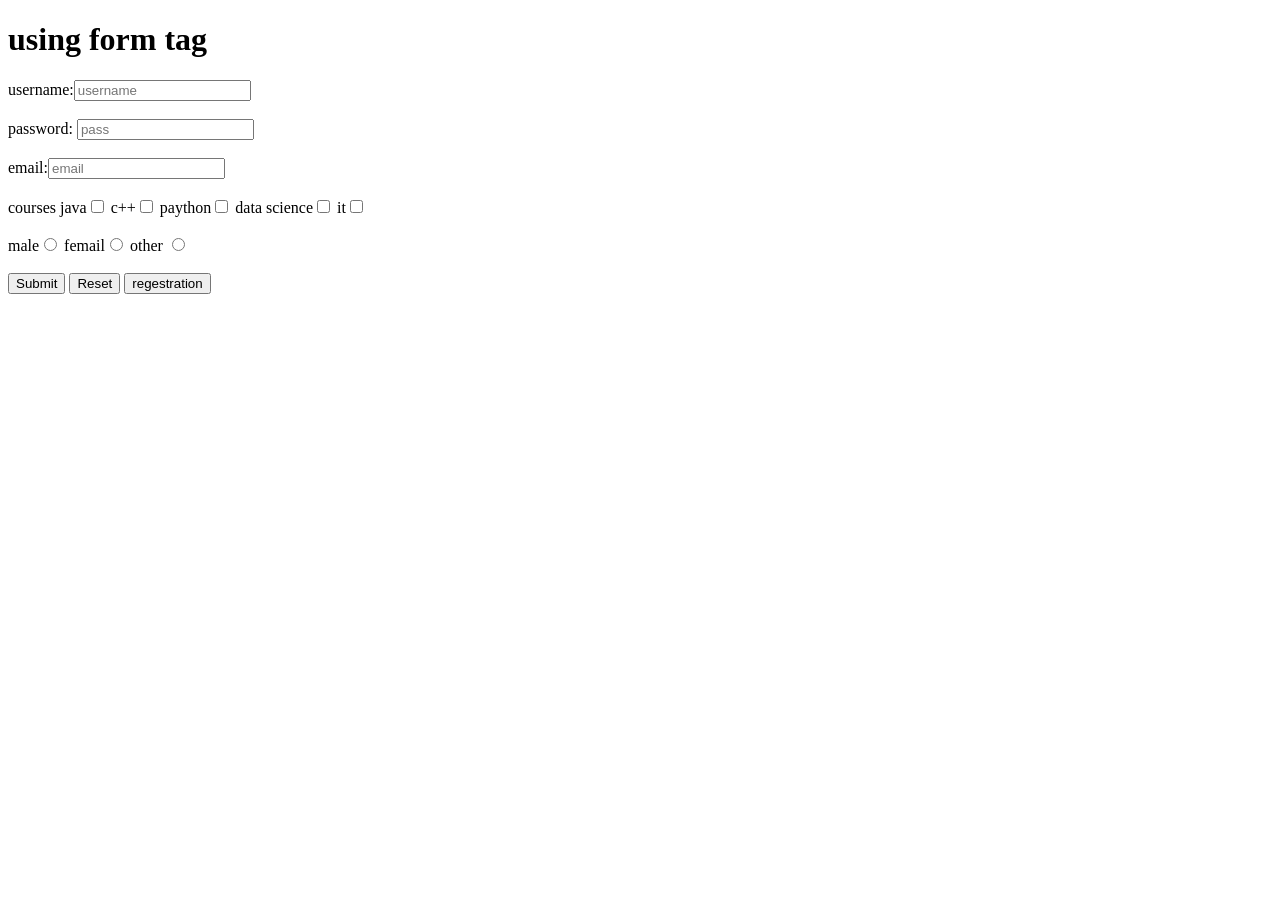
<file: form.html>
<!DOCTYPE html>
<html lang="en">
<head>
    <meta charset="UTF-8">
    <meta name="viewport" content="width=device-width, initial-scale=1.0">
    <title>form tag</title>
</head>
<body>
    <h1>using form tag</h1>
    <form>
      <lable for="">username:</lable><input type="text" name="user" id="text input" placeholder="username"><br><br>
       <lable for="">password:</lable> <input type="password" name="pass" required placeholder="pass"><br><br>
    <lable for="">email:</lable><input type="email" name="email" required placeholder="email"><br><br>
        <lable>courses</lable>

         <lable for="">java</lable><input type="checkbox">
         <lable for="">c++</lable><input type="checkbox">
         <lable for="">paython</lable><input type="checkbox">
         <lable for="">data science</lable><input type="checkbox">
         <lable for="">it</lable><input type="checkbox"><br><br>
         <label for="">male</label><input type="radio" name="gender">
          <label for="">femail</label><input type="radio" name="femail">
         <lable for="">other</lable> <input type="radio"  name="other"><br><br>
          <input type="submit">
          <input type="reset">
          <button type="submit">regestration</button>
</body>

</html>
</file>
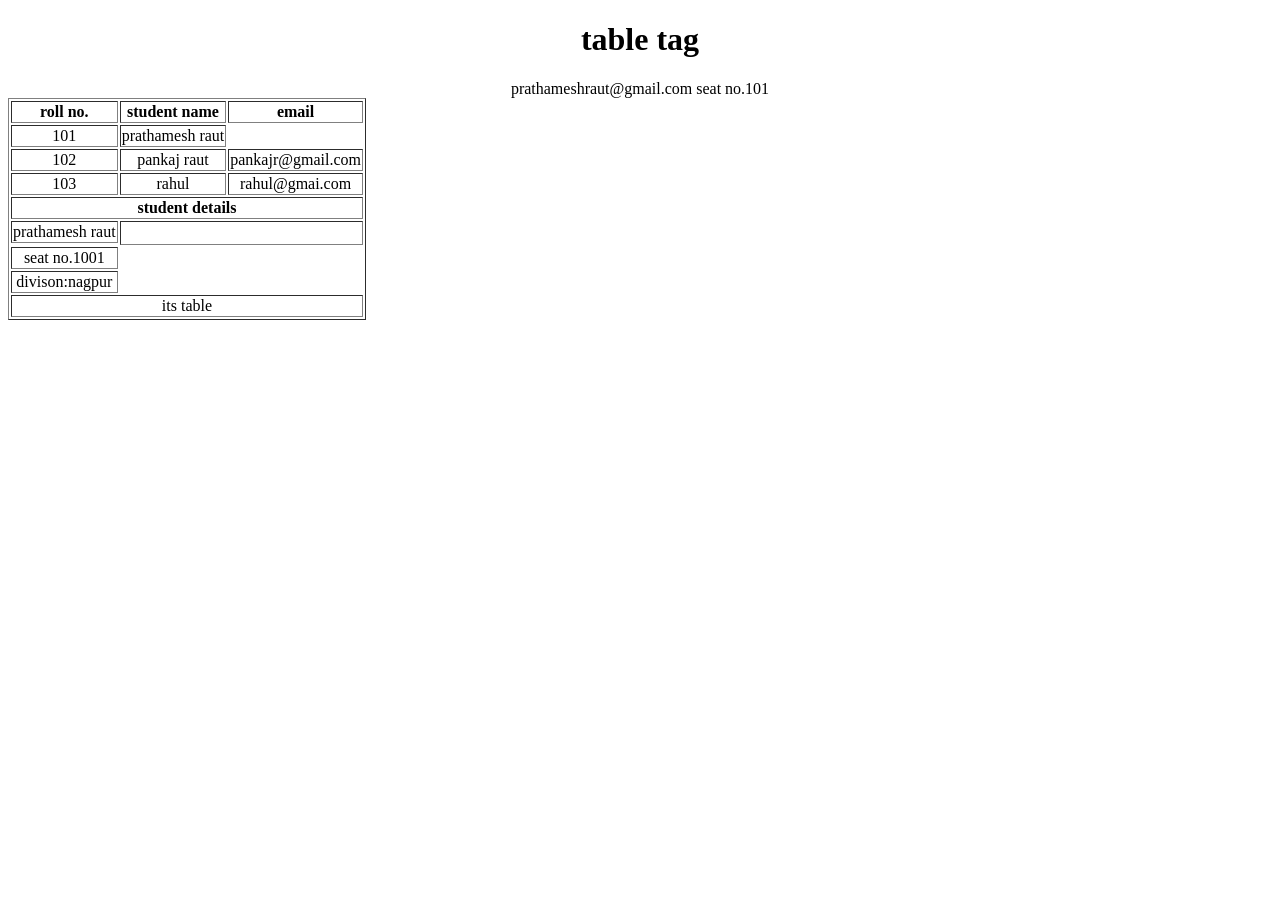
<file: table.html>
<!DOCTYPE html>
<html lang="en">
<head>
    <meta charset="UTF-8">
    <meta name="viewport" content="width=device-width, initial-scale=1.0">
    <title>table tag</title>
</head>
<body style="text-align: center; justify-content: center;">
    <h1>table tag</h1>

    <table border="1">
        <tbody>
            <thead>
                <tr>
                    <th>
                        roll no.
                    </th>
                    <th>
                        student name
                    </th>
                    <th>
                        email
                    </th>
                    <tr>
                        <td>
                            101
                        </td>
                        <td>
                            prathamesh raut
                        </td>
                            prathameshraut@gmail.com
                        </td>
                        <tr>
                            <td>
                                102
                            </td>
                            <td>
                                pankaj raut
                            </td>
                            <td>
                                pankajr@gmail.com
                            </td>
                            <tr>
                                <td>
                                    103
                                </td>
                                <td>
                                    rahul
                                </td>
                                <td>
                                    rahul@gmai.com
                                </td>
                            </tr>
                        </tr>
                    </tr>
                </tr>
                <tr>
                    <th colspan="3">student details</th>
                    <tr>
                    <td>prathamesh raut</td>
                    <td rowspan="2" colspan="2"></td>

                    </tr>
                    <tr>seat no.101</tr>

                <tr>
                    <td>seat no.1001</td>
                </tr>
                <tr>
                    <td>divison:nagpur</td>
                </tr>

                </tr>
                <tfoot>
                    <tr>
                        <td align="center" colspan="3">its table</td>
                    </tr>
                </tfoot>
            </thead>
        </tbody>
    </table>
</body>
</html>
</file>
